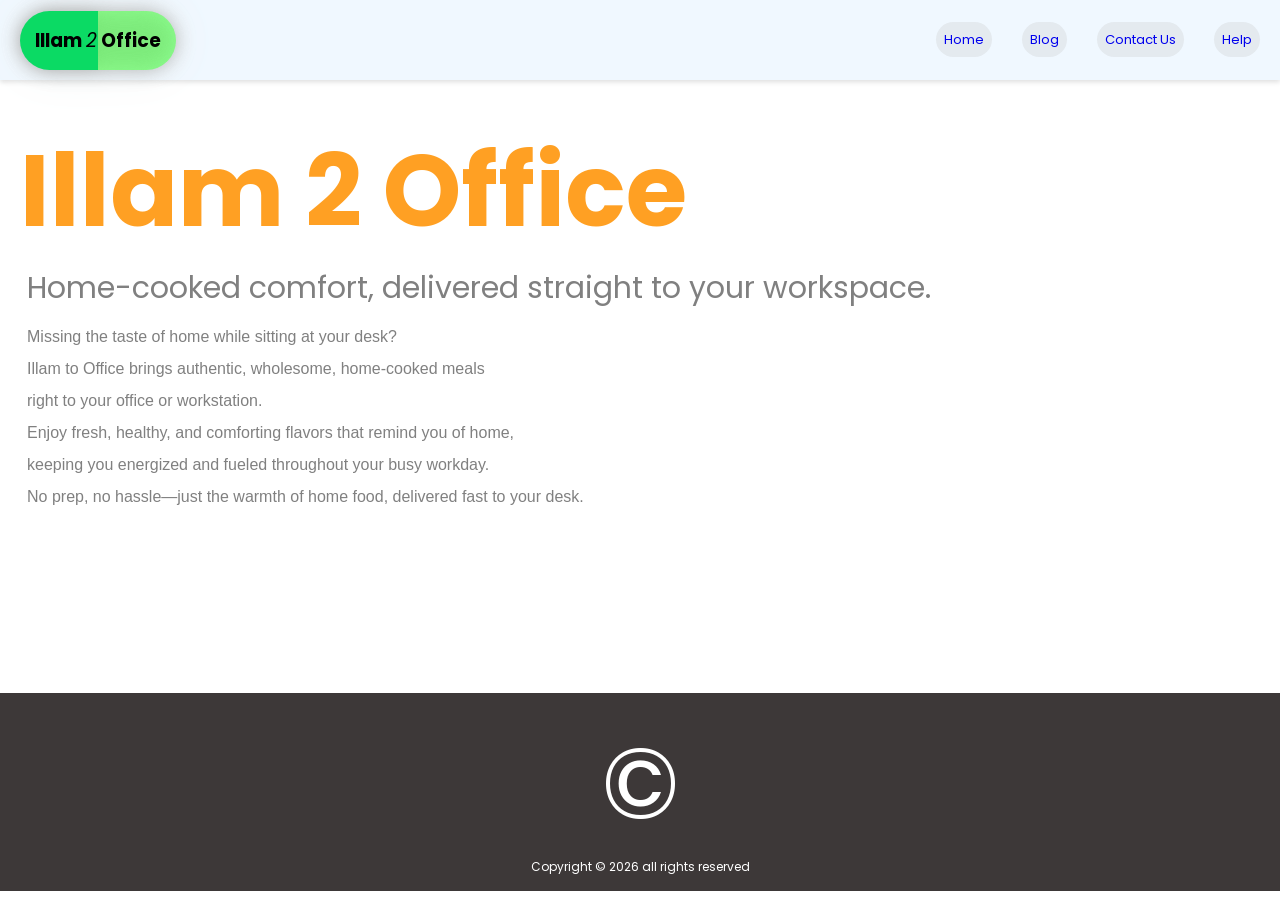
<file: index.html>
<!DOCTYPE html>
<html lang="en">
<head>
    <meta charset="UTF-8">
    <meta name="viewport" content="width=device-width, initial-scale=1.0">
    <title>Document</title>

    <link href="style.css" rel="stylesheet">

    <link rel="preconnect" href="https://fonts.googleapis.com">
    <link rel="preconnect" href="https://fonts.gstatic.com" crossorigin>
    <link href="https://fonts.googleapis.com/css2?family=Poppins:ital,wght@0,100;0,200;0,300;0,400;0,500;0,600;0,700;0,800;0,900;1,100;1,200;1,300;1,400;1,500;1,600;1,700;1,800;1,900&display=swap" rel="stylesheet"> 
</head>

<body>
    <header>
        <nav class = "nav-bar">
            <h3 class="logo">Illam <em>2</em> Office</h3>
            <ul class="nav-links">
                <li><a href = "index.html" class = "link"> Home </a></li>
                <li><a href = "blog.html" class = "link"> Blog </a></li>
                <li><a href = "contact.html" class = "link"> Contact Us </a></li>
                <li><a href = "help.html" class = "link"> Help </a></li>
            </ul>
        </nav>
    </header>

    <article>
        <br><br>
        <h1 class= "body-head">Illam 2 Office</h1>
        
        <p class = "body-content">Home-cooked comfort, delivered straight to your workspace.</p>
        
        <p class = "body-content-1">
           Missing the taste of home while sitting at your desk? <br>
           Illam to Office brings authentic, wholesome, home-cooked meals<br> 
           right to your office or workstation.<br> 
           Enjoy fresh, healthy, and comforting flavors that remind you of home,<br> 
           keeping you energized and fueled throughout your busy workday. <br>
           No prep, no hassle—just the warmth of home food, delivered fast to your desk. 
        </p>
        <br><br><br><br><br><br><br><br><br><br>
    </article>
    
    <footer>
        <aside class = "bottom">
            <p style="font-size: 100px;">&copy;</p><p>Copyright &copy; 2026 all rights reserved</p>
    
        </aside>
    </footer>

</body>
</html>
</file>
<file: style.css>
*{
    margin: 0;
    padding: 0;
    box-sizing: border-box;
}

.nav-bar{
    display: flex;
    align-items: center;
    justify-content: space-between;
}

.nav-bar{
    display: flex;
    justify-content: space-between;
    align-items: center;
    background-color: aliceblue;
    box-shadow: 0 2px 5px rgba(0, 0, 0, 0.132)
}

.nav-bar h3{
    background-color: burlywood;
    background: linear-gradient(to left, #6dff6bc0 50%, #0bda64 50%);
    padding: 15px;
    margin-left: 20px;
    border-radius: 30px;
    font-family: poppins;
    text-decoration-color: aliceblue;
    filter: drop-shadow(0 0 10px #9c9c9c) drop-shadow(0 0 20px #f1f5f5);
}

.logo:hover {
    transition: all 0.3s ease;
    transform: scale(1.05);
}

.nav-bar h3 em{
    font-weight: lighter;
}

a:visited{
    color:rgb(85, 111, 133);
}

.nav-links{
    display: flex;
    list-style: none;
    gap: 30px;
}
.nav-links a{
    text-decoration: none;
    background-color: rgb(228, 234, 239);
    padding: 8px;
    border-radius: 20px;
    font-family: poppins;
    font-size: small;
}

.nav-links{
    margin-top: 10px;
    padding-left: 20px;
    padding-right: 20px;
    padding-top: 20px;
    padding-bottom: 30px;
}
/* footeruhh */
.bottom{
    color: white;
    font-family: poppins;
    font-size: 12px;
    text-align: center;
    background-color: rgb(61, 56, 56);
}

.bottom{
    padding-left: 15px;
    padding-right:15px;
    padding-top: 15px;
    padding-bottom: 15px;
}

.body-head{
    font-family: poppins;
    color: rgb(255, 160, 35);
    font-size: 100px;
    padding-left: 20px;
}

.body-content{
    padding-left: 27px;
    color: grey;
    font-size: 30px;
    font-family: "Poppins", sans-serif;

}

.body-content-1{
    color: grey;
    padding-top: 10px;
    padding-left: 27px;
    line-height: 2;
    font-family: Arial, Helvetica, sans-serif;
    font-weight:100;
    font-style: normal;    
}
</file>
